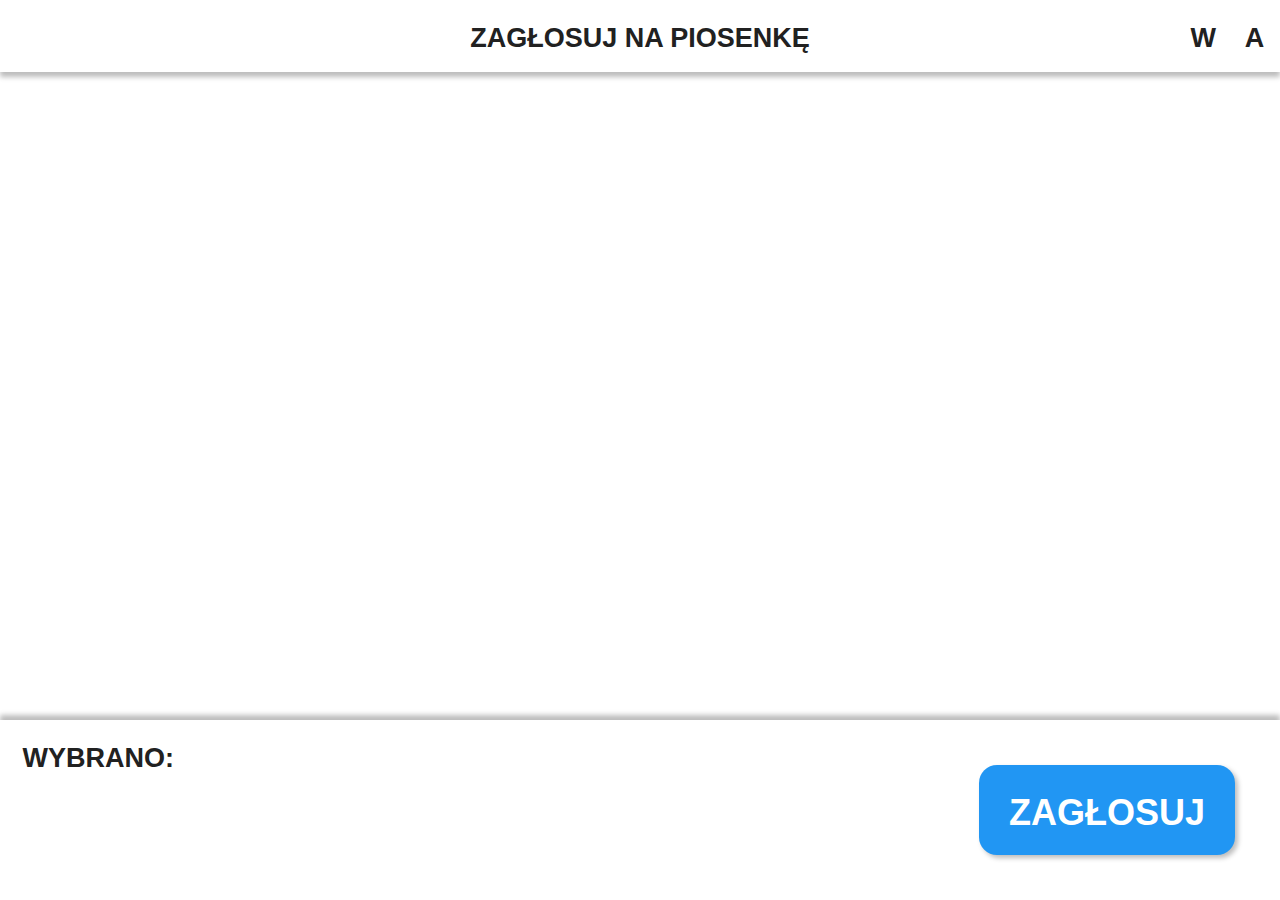
<file: index.html>
<!DOCTYPE html>
<html>

<head>
    <title>Voter</title>
    <link rel="stylesheet" type="text/css" href="css/admin.css">
    <link rel="stylesheet" type="text/css" href="css/vote-screen.css">
    <link rel="stylesheet" type="text/css" href="css/results.css">
    <link rel="stylesheet" type="text/css" href="css/fontello.css">
    <script src="https://ajax.googleapis.com/ajax/libs/jquery/3.4.1/jquery.min.js"></script>
    <script type="text/javascript" src="js/admin.js"></script>
    <script type="text/javascript" src="js/vote-screen.js"></script>
</head>

<body onload="checkPage(), loadSongsList(), loadChosenSongsList(), checkPage()">

    <div id="navbar">
        <div id="navbar-results" class="navbar-btn" onclick="goToScreen(this.id)">W</div>
        <div id="navbar-admin" class="navbar-btn" onclick="goToScreen(this.id)">A</div>
    </div>

    <!------------------------- ADMIN ---------------------------->
    <div id="admin" class="page">
        <div id="songs-container">
            <div id="songs-container-nav">
                <div id="songs-container-nav-list" class="songs-container-nav-btn" onclick="ChooseSongsContainer(this.id), loadSongsList()">lista piosenek</div>
                <div id="songs-container-nav-add" class="songs-container-nav-btn" onclick="ChooseSongsContainer(this.id)">dodaj nową</div>
            </div>

            <div id="songs-container-list"></div>

            <div id="songs-container-add-song">
                <p class="add-song-hint">Podaj tytuł piosenki</p>
                <input type="text" id="title-input" class="add-song-input">
                <p class="add-song-hint">Podaj wykonawcę</p>
                <input type="text" id="author-input" class="add-song-input">
                <div id="add-song-submit" onclick="addSong()">dodaj</div>
            </div>
        </div>

        <div id="chosen-songs-container">
            <div id="chosen-songs-container-header">wybrane piosenki</div>
            <div id="chosen-songs-container-list"></div>
            <div id="chosen-songs-container-vote" onclick="goToScreen(this.id)">głosowanie</div>
        </div>
    </div>

    <div id="vote-screen" class="page">
        <div id="vote-screen-header" class="header">zagłosuj na piosenkę</div>
        <div id="vote-screen-songs-container"></div>
        <div id="vote-screen-footer">
            <div id="vote-screen-chosen-song">Wybrano:
                <span id="vote-screen-chosen-song-title"></span>
                <span id="vote-screen-chosen-song-author"></span>
            </div>
            <div id="vote-screen-vote-btn" onclick="vote()">zagłosuj</div>
        </div>
    </div>

    <div id="results-screen" class="page">
        <div id="vote-screen-header" class="header">wyniki</div>
        <div id="results-screen-col-left" class="results-screen-col">
            <div id="results-screen-votes-amount"></div>
            <div id="results-screen-songs-container"></div>
        </div>
        <div id="results-screen-col-right" class="results-screen-col"></div>
    </div>

</body>

</html>

<!-- to do:

    prevent user from removing song during the voting (until you figure out how to not mix votes with songs after removing one while voting)

-->
</file>
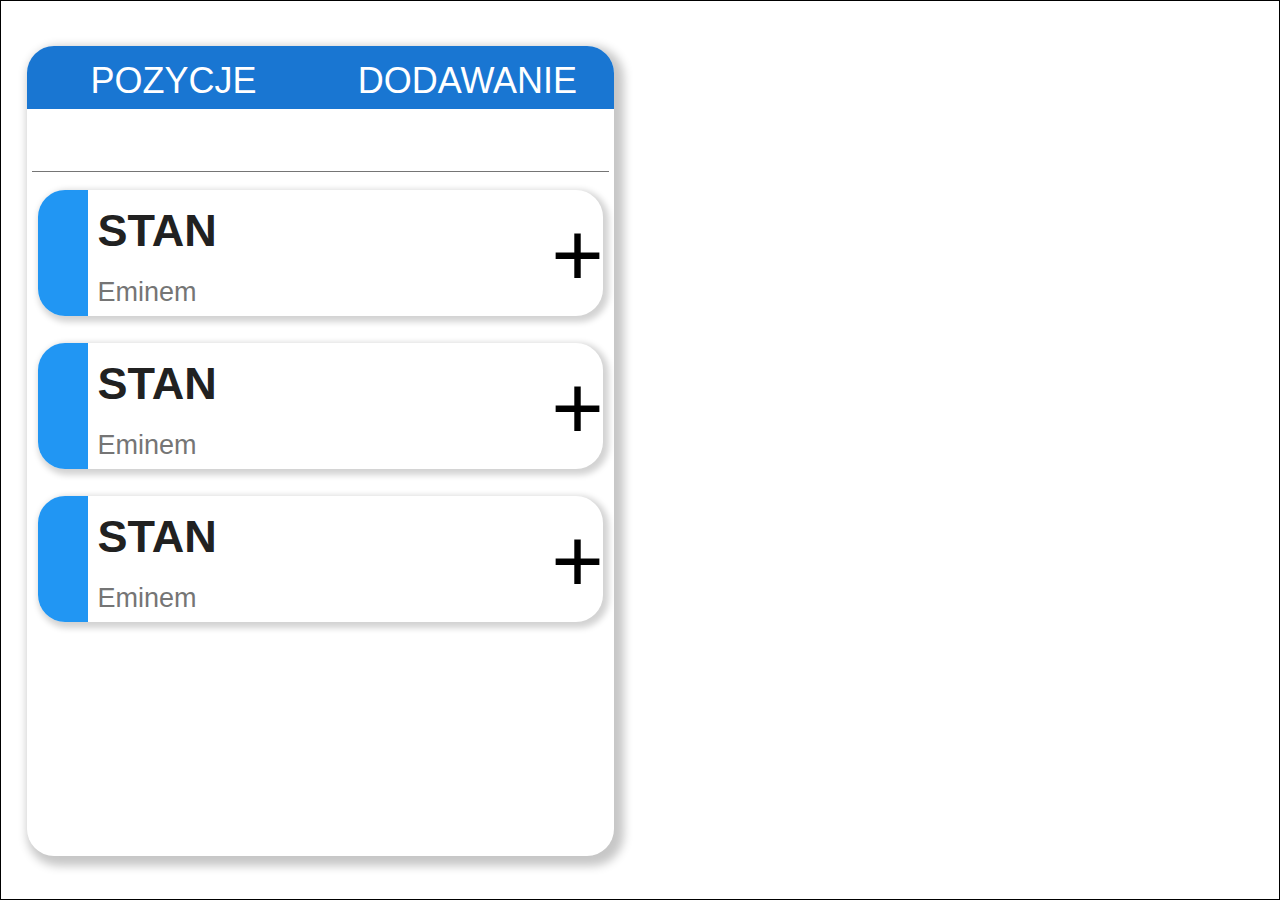
<file: old/index.html>
<!DOCTYPE html>
<html>

<head>
    <title>Voter</title>
    <link rel="stylesheet" type="text/css" href="css/admin.css">
    <script src="https://ajax.googleapis.com/ajax/libs/jquery/3.4.1/jquery.min.js"></script>
    <script src="https://code.jquery.com/jquery-1.12.4.js"></script>
    <script type="text/javascript" src="js/index.js"></script>
</head>

<body>

    <!------------------------- ADMIN ---------------------------->
    <div id="admin" class="page">
        <div id="songs">
            <div id='songsTopBar'>
                <div id="songsListTab" class="tab">pozycje</div>
                <div id="addSongTab" class="tab">dodawanie</div>
            </div>
            <input type="text" id="searchBar">
            <div id="songsContainer">

                <div id="songsList">
                    <div id="song0" class="song">
                        <div class="songInfo">
                            <div id="title" class="title">stan</div>
                            <div id="author" class="author">Eminem</div>
                        </div>
                        <div id="transfer" class="transfer">+</div>
                    </div>
                    <div id="song" class="song">
                        <div class="songInfo">
                            <div id="title" class="title">stan</div>
                            <div id="author" class="author">Eminem</div>
                        </div>
                        <div id="transfer" class="transfer">+</div>
                    </div>
                    <div id="song" class="song">
                        <div class="songInfo">
                            <div id="title" class="title">stan</div>
                            <div id="author" class="author">Eminem</div>
                        </div>
                        <div id="transfer" class="transfer">+</div>
                    </div>
                </div>

                <div id="addSong" style="display: none;">
                    <div class="hint">Podaj tytuł</div>
                    <input type="text" id="title_input" class="songInfoInput">
                    <div class="hint">Podaj wykonawcę</div>
                    <input type="text" id="author_input" class="songInfoInput">
                    <div id="submitSongInfo">dodaj</div>
                </div>
            </div>
        </div>



</body>

</html>
</file>
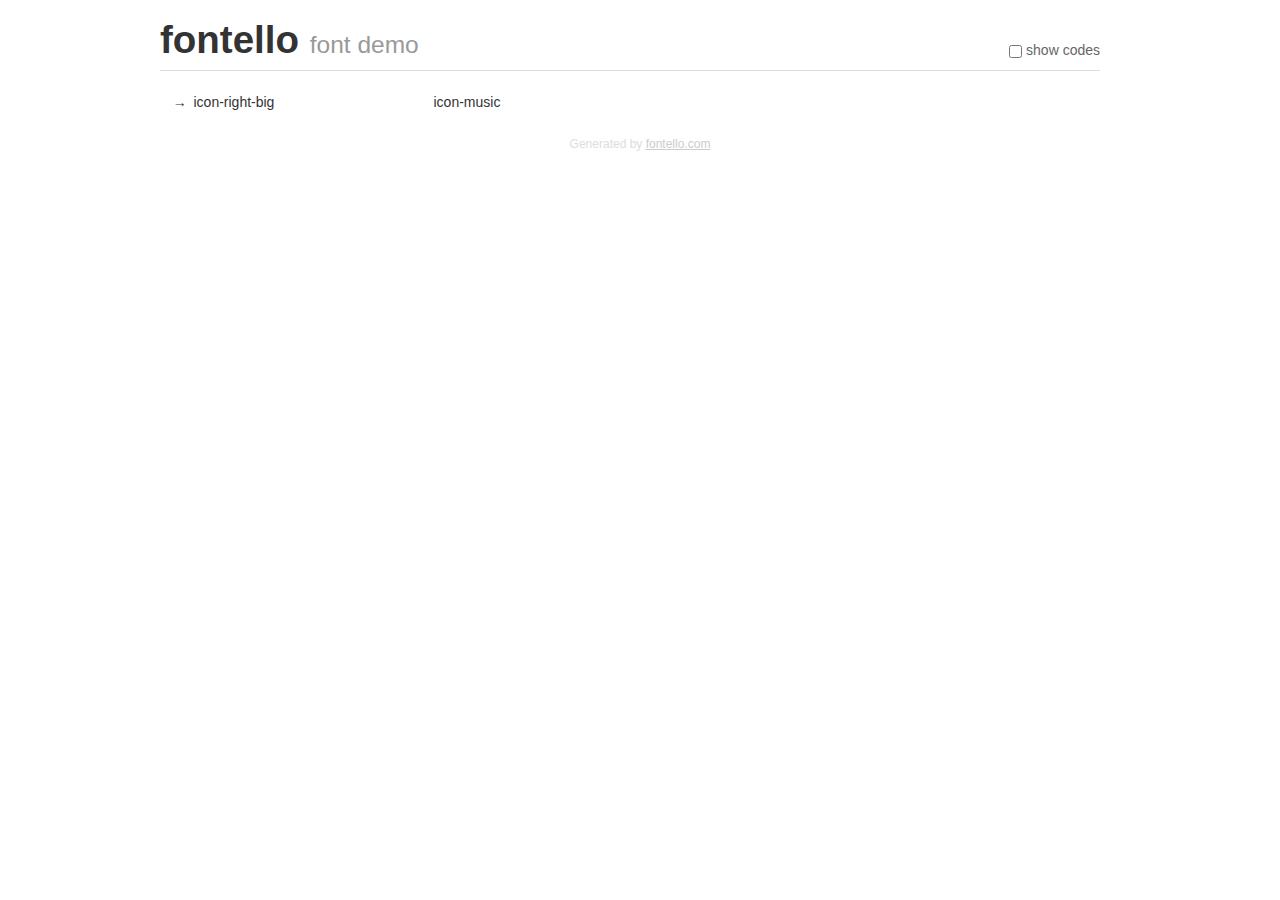
<file: demo.html>
<!DOCTYPE html>
<html>
  <head><!--[if lt IE 9]><script language="javascript" type="text/javascript" src="//html5shim.googlecode.com/svn/trunk/html5.js"></script><![endif]-->
    <meta charset="UTF-8"><style>/*
 * Bootstrap v2.2.1
 *
 * Copyright 2012 Twitter, Inc
 * Licensed under the Apache License v2.0
 * http://www.apache.org/licenses/LICENSE-2.0
 *
 * Designed and built with all the love in the world @twitter by @mdo and @fat.
 */
.clearfix {
  *zoom: 1;
}
.clearfix:before,
.clearfix:after {
  display: table;
  content: "";
  line-height: 0;
}
.clearfix:after {
  clear: both;
}
html {
  font-size: 100%;
  -webkit-text-size-adjust: 100%;
  -ms-text-size-adjust: 100%;
}
a:focus {
  outline: thin dotted #333;
  outline: 5px auto -webkit-focus-ring-color;
  outline-offset: -2px;
}
a:hover,
a:active {
  outline: 0;
}
button,
input,
select,
textarea {
  margin: 0;
  font-size: 100%;
  vertical-align: middle;
}
button,
input {
  *overflow: visible;
  line-height: normal;
}
button::-moz-focus-inner,
input::-moz-focus-inner {
  padding: 0;
  border: 0;
}
body {
  margin: 0;
  font-family: "Helvetica Neue", Helvetica, Arial, sans-serif;
  font-size: 14px;
  line-height: 20px;
  color: #333;
  background-color: #fff;
}
a {
  color: #08c;
  text-decoration: none;
}
a:hover {
  color: #005580;
  text-decoration: underline;
}
.row {
  margin-left: -20px;
  *zoom: 1;
}
.row:before,
.row:after {
  display: table;
  content: "";
  line-height: 0;
}
.row:after {
  clear: both;
}
[class*="span"] {
  float: left;
  min-height: 1px;
  margin-left: 20px;
}
.container,
.navbar-static-top .container,
.navbar-fixed-top .container,
.navbar-fixed-bottom .container {
  width: 940px;
}
.span12 {
  width: 940px;
}
.span11 {
  width: 860px;
}
.span10 {
  width: 780px;
}
.span9 {
  width: 700px;
}
.span8 {
  width: 620px;
}
.span7 {
  width: 540px;
}
.span6 {
  width: 460px;
}
.span5 {
  width: 380px;
}
.span4 {
  width: 300px;
}
.span3 {
  width: 220px;
}
.span2 {
  width: 140px;
}
.span1 {
  width: 60px;
}
[class*="span"].pull-right,
.row-fluid [class*="span"].pull-right {
  float: right;
}
.container {
  margin-right: auto;
  margin-left: auto;
  *zoom: 1;
}
.container:before,
.container:after {
  display: table;
  content: "";
  line-height: 0;
}
.container:after {
  clear: both;
}
p {
  margin: 0 0 10px;
}
.lead {
  margin-bottom: 20px;
  font-size: 21px;
  font-weight: 200;
  line-height: 30px;
}
small {
  font-size: 85%;
}
h1 {
  margin: 10px 0;
  font-family: inherit;
  font-weight: bold;
  line-height: 20px;
  color: inherit;
  text-rendering: optimizelegibility;
}
h1 small {
  font-weight: normal;
  line-height: 1;
  color: #999;
}
h1 {
  line-height: 40px;
}
h1 {
  font-size: 38.5px;
}
h1 small {
  font-size: 24.5px;
}
body {
  margin-top: 90px;
}
.header {
  position: fixed;
  top: 0;
  left: 50%;
  margin-left: -480px;
  background-color: #fff;
  border-bottom: 1px solid #ddd;
  padding-top: 10px;
  z-index: 10;
}
.footer {
  color: #ddd;
  font-size: 12px;
  text-align: center;
  margin-top: 20px;
}
.footer a {
  color: #ccc;
  text-decoration: underline;
}
.the-icons {
  font-size: 14px;
  line-height: 24px;
}
.switch {
  position: absolute;
  right: 0;
  bottom: 10px;
  color: #666;
}
.switch input {
  margin-right: 0.3em;
}
.codesOn .i-name {
  display: none;
}
.codesOn .i-code {
  display: inline;
}
.i-code {
  display: none;
}
@font-face {
      font-family: 'fontello';
      src: url('./font/fontello.eot?41410179');
      src: url('./font/fontello.eot?41410179#iefix') format('embedded-opentype'),
           url('./font/fontello.woff?41410179') format('woff'),
           url('./font/fontello.ttf?41410179') format('truetype'),
           url('./font/fontello.svg?41410179#fontello') format('svg');
      font-weight: normal;
      font-style: normal;
    }
     
     
    .demo-icon
    {
      font-family: "fontello";
      font-style: normal;
      font-weight: normal;
      speak: never;
     
      display: inline-block;
      text-decoration: inherit;
      width: 1em;
      margin-right: .2em;
      text-align: center;
      /* opacity: .8; */
     
      /* For safety - reset parent styles, that can break glyph codes*/
      font-variant: normal;
      text-transform: none;
     
      /* fix buttons height, for twitter bootstrap */
      line-height: 1em;
     
      /* Animation center compensation - margins should be symmetric */
      /* remove if not needed */
      margin-left: .2em;
     
      /* You can be more comfortable with increased icons size */
      /* font-size: 120%; */
     
      /* Font smoothing. That was taken from TWBS */
      -webkit-font-smoothing: antialiased;
      -moz-osx-font-smoothing: grayscale;
     
      /* Uncomment for 3D effect */
      /* text-shadow: 1px 1px 1px rgba(127, 127, 127, 0.3); */
    }
     </style>
    <link rel="stylesheet" href="css/animation.css"><!--[if IE 7]><link rel="stylesheet" href="css/" + font.fontname + "-ie7.css"><![endif]-->
    <script>
      function toggleCodes(on) {
        var obj = document.getElementById('icons');
      
        if (on) {
          obj.className += ' codesOn';
        } else {
          obj.className = obj.className.replace(' codesOn', '');
        }
      }
      
    </script>
  </head>
  <body>
    <div class="container header">
      <h1>fontello <small>font demo</small></h1>
      <label class="switch">
        <input type="checkbox" onclick="toggleCodes(this.checked)">show codes
      </label>
    </div>
    <div class="container" id="icons">
      <div class="row">
        <div class="the-icons span3" title="Code: 0x2192"><i class="demo-icon icon-right-big">&#x2192;</i> <span class="i-name">icon-right-big</span><span class="i-code">0x2192</span></div>
        <div class="the-icons span3" title="Code: 0xe073"><i class="demo-icon icon-music">&#xe073;</i> <span class="i-name">icon-music</span><span class="i-code">0xe073</span></div>
      </div>
    </div>
    <div class="container footer">Generated by <a href="https://fontello.com">fontello.com</a></div>
  </body>
</html>
</file>
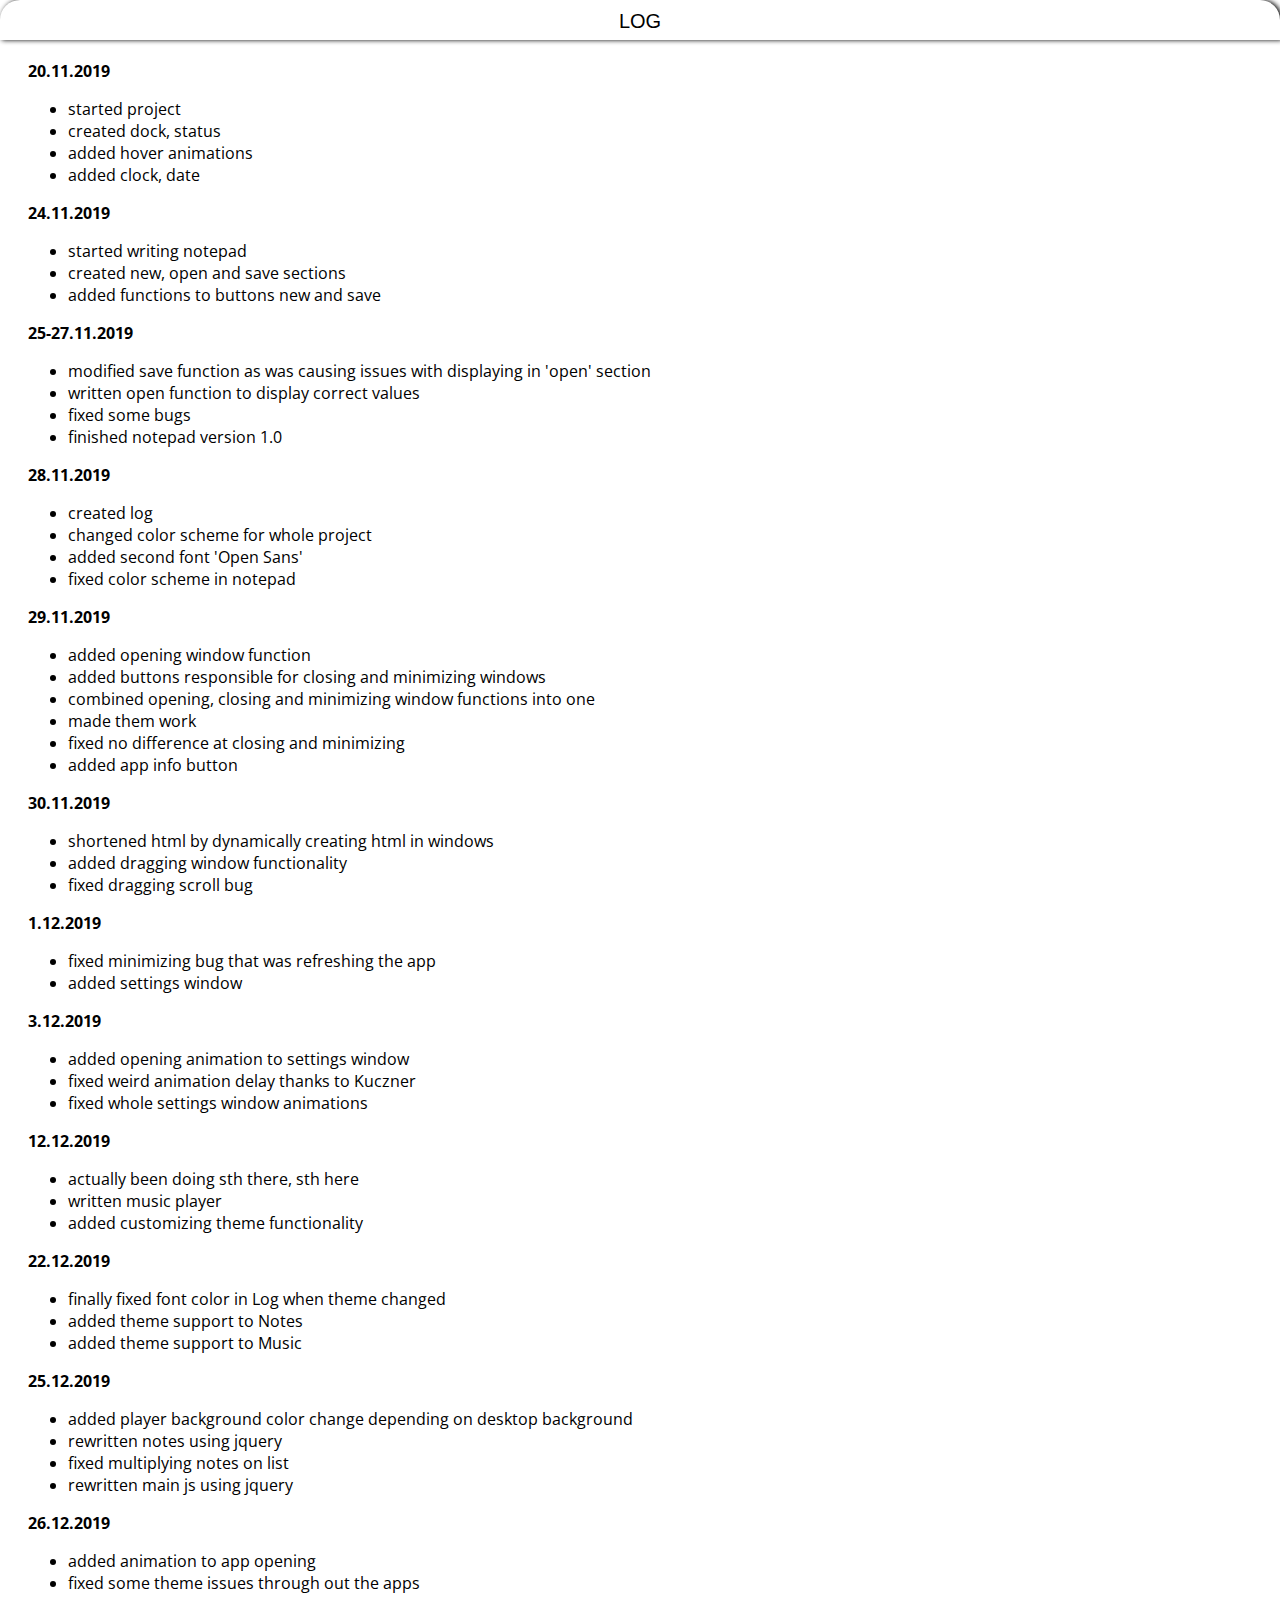
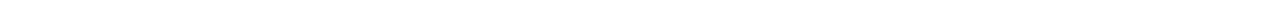
<file: log/log.html>
<!DOCTYPE html>
<html>
    <head>
        <title>Log</title>
        <link rel="stylesheet" type="text/css" href="log.css">
        <script src="https://ajax.googleapis.com/ajax/libs/jquery/3.4.1/jquery.min.js"></script>
        <script type="text/javascript" src="log.js"></script>
        <link href="https://fonts.googleapis.com/css?family=Open+Sans&display=swap" rel="stylesheet">
    </head>
    <body>
        <div id="p">LOG</div>
        <div id="log">
        <strong>20.11.2019</strong>
        <ul>
            <li>started project</li>
            <li>created dock, status</li>
            <li>added hover animations</li>
            <li>added clock, date</li>
        </ul>
        <strong>24.11.2019</strong>
        <ul>
            <li>started writing notepad</li>
            <li>created new, open and save sections</li>
            <li>added functions to buttons new and save</li>
        </ul>
        <strong>25-27.11.2019</strong>
        <ul>
            <li>modified save function as was causing issues with displaying in 'open' section</li>
            <li>written open function to display correct values</li>
            <li>fixed some bugs</li>
            <li>finished notepad version 1.0</li>
        </ul>
        <strong>28.11.2019</strong>
        <ul>
            <li>created log</li>
            <li>changed color scheme for whole project</li>
            <li>added second font 'Open Sans'</li>
            <li>fixed color scheme in notepad</li>
        </ul>
        <strong>29.11.2019</strong>
        <ul>
            <li>added opening window function</li>
            <li>added buttons responsible for closing and minimizing windows</li>
            <li>combined opening, closing and minimizing window functions into one</li>
            <li>made them work</li>
            <li>fixed no difference at closing and minimizing</li>
            <li>added app info button</li>
        </ul>
        <strong>30.11.2019</strong>
        <ul>
            <li>shortened html by dynamically creating html in windows</li>
            <li>added dragging window functionality</li>
            <li>fixed dragging scroll bug</li>
        </ul>
        <strong>1.12.2019</strong>
        <ul>
            <li>fixed minimizing bug that was refreshing the app</li>
            <li>added settings window</li>
        </ul>
        <strong>3.12.2019</strong>
        <ul>
            <li>added opening animation to settings window</li>
            <li>fixed weird animation delay thanks to Kuczner</li>
            <li>fixed whole settings window animations</li>
        </ul>
        <strong>12.12.2019</strong>
        <ul>
            <li>actually been doing sth there, sth here</li>
            <li>written music player</li>
            <li>added customizing theme functionality</li>
        </ul>
        <strong>22.12.2019</strong>
        <ul>
            <li>finally fixed font color in Log when theme changed</li>
            <li>added theme support to Notes</li>
            <li>added theme support to Music</li>
        </ul>
        <strong>25.12.2019</strong>
        <ul>
            <li>added player background color change depending on desktop background</li>
            <li>rewritten notes using jquery</li>
            <li>fixed multiplying notes on list</li>
            <li>rewritten main js using jquery</li>
        </ul>
        <strong>26.12.2019</strong>
        <ul>
            <li>added animation to app opening</li>
            <li>fixed some theme issues through out the apps</li>
        </ul>
        </div>
    </body>
</html>
</file>
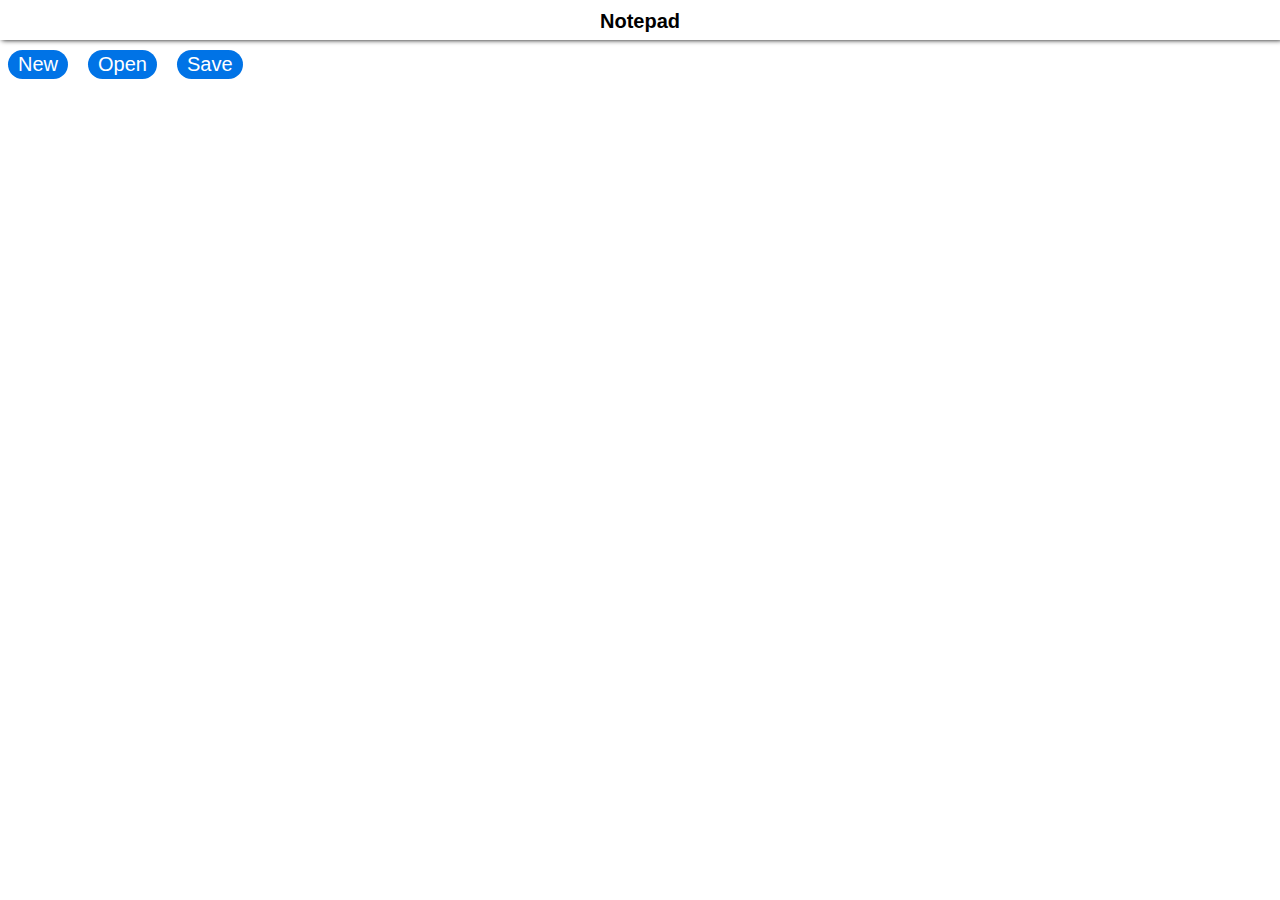
<file: notes/notes.html>
<!DOCTYPE html>
<html>
    <head>
        <title>Notepad</title>
        <link rel="stylesheet" type="text/css" href="notes.css">
        <script src="https://ajax.googleapis.com/ajax/libs/jquery/3.4.1/jquery.min.js"></script>
        <script type="text/javascript" src="notes.js"></script>
        <link href="https://fonts.googleapis.com/css?family=Open+Sans&display=swap" rel="stylesheet">
    </head>
    <body>
        <div id="p"><strong>Notepad</strong></div>
        <div id="toolbar">
            <div id='newNote' class="toolbar_btn">New</div>
            <div id='openNote' class="toolbar_btn">Open</div>
            <div id='saveNote' class="toolbar_btn">Save</div>
        </div>
        <textarea id="title" style="display:none;"></textarea>
        <textarea id="note" style="display:none;"></textarea></br>
        <div id="open" style="display:none;">Please choose one from below
            <div id="notes"></div>
        </div>
        <div id="cancel" style="display:none;">CANCEL</div>
    </body>
</html>
</file>
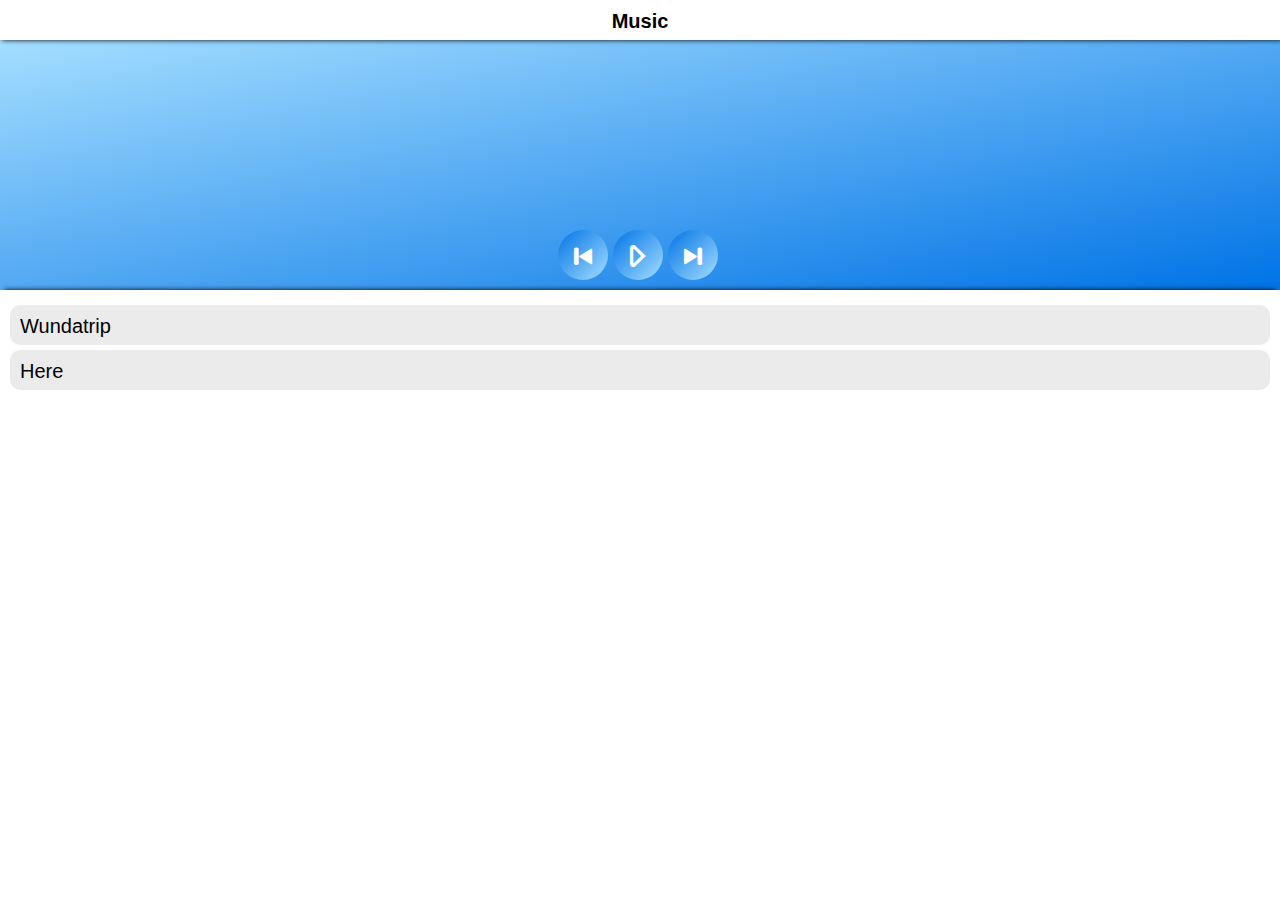
<file: player/player.html>
<!DOCTYPE html>
<html>
    <head>
        <title>Music Player</title>
        <link rel="stylesheet" type="text/css" href="player.css">
        <link rel="stylesheet" type="text/css" href="css/fontello.css">
        <script src="https://ajax.googleapis.com/ajax/libs/jquery/3.4.1/jquery.min.js"></script>
        <script type="text/javascript" src="player.js"></script>
    </head>
    <body>
        <div id='p'><strong>Music</strong></div>
        <audio id='audio' src="" type="audio/mpeg"></audio>
        
        <div id='player'>
            <div id='title'></div>
            <div id='author'></div>
            <div id='album'></div>
            <div id='btns'>
                <div id='next' class='btn'><i class="demo-icon icon-to-start"></i></div>
                <div id='play' class='btn'><i class="demo-icon icon-play-outline"></i></div>
                <div id='previous' class='btn'><i class="demo-icon icon-to-end"></i></div>
            </div>
        </div>
        
        <div id='list'>
            <div id='song0' class='position'>Wundatrip</div>
            <div id='song1' class='position'>Here</div>
        </div>
    </body>
</html>
</file>
<file: css/admin.css>
:root {
    --primaryColor: #2196F3;
    --darkPrimaryColor: #1976D2;
    --accentColor: #03A9F4;
    --dividerColor: #BDBDBD;
    --primaryText: #212121;
    --secondaryText: #757575;
    --text: #fff;
}

body {
    margin: 0 !important;
    padding: 0 !important;
    font-family: "Arial";
    color: var(--primaryText);
}


/* Scrollbar customization (not supported by Firefox and IE */

::-webkit-scrollbar {
    width: 0;
    height: 0;
}


/* ----------------------- SONGS ------------------------ */

.page {
    max-width: 3000px;
    min-height: 500px;
    margin: 0 auto;
}

#navbar {
    position: absolute;
    top: 0;
    right: 0;
    width: 8%;
    height: 8vmin;
    box-sizing: border-box;
    padding-top: 2.5vmin;
    z-index: 1;
}

.navbar-btn {
    width: 50%;
    height: 3vmin;
    font-size: 3vmin;
    font-weight: bold;
    text-align: center;
    cursor: pointer;
    box-sizing: border-box;
    float: left;
}

#songs-container {
    max-width: 1500px;
    width: 50vw;
    height: 100vh;
    float: left;
}

#songs-container-nav {
    width: 100%;
    height: 8vmin;
    text-transform: uppercase;
    text-align: center;
    font-size: 3vmin;
    color: var(--text);
    font-weight: bold;
    box-shadow: 0 5px 5px var(--dividerColor);
}

.songs-container-nav-btn {
    width: 50%;
    height: 100%;
    float: left;
    box-sizing: border-box;
    padding-top: 2.5vmin;
    background-color: var(--primaryColor);
    cursor: pointer;
}

#songs-container-nav-add {
    background-color: var(--darkPrimaryColor);
    color: var(--dividerColor)
}

#songs-container-list {
    width: 100%;
    height: 92vmin;
    box-shadow: 1px 0 5px var(--dividerColor);
    overflow: scroll;
}

.song {
    width: 95%;
    height: 12vmin;
    box-sizing: border-box;
    box-shadow: 1px 1px 5px var(--dividerColor);
    border-radius: 2vmin;
    margin: 2vmin auto 0 auto;
}

.song-col {
    width: 10%;
    height: 100%;
    font-size: 4vmin;
    box-sizing: border-box;
    padding-top: 4vmin;
    text-align: center;
    float: left;
}

.song div:nth-child(2) {
    width: 80%;
    padding: 0;
    text-align: left;
}

.song-title {
    width: 100%;
    height: 6vmin;
    font-size: 5vmin;
    padding: 1vmin 2vmin 0 2vmin;
    box-sizing: border-box;
    text-transform: uppercase;
}

.song-author {
    width: 100%;
    height: 4.5vmin;
    font-size: 3vmin;
    margin: 1.5vmin 2vmin 0 2vmin;
    box-sizing: border-box;
    color: var(--secondaryText)
}

.song-transfer {
    cursor: pointer;
}


/* ------------------- ADD SONG ----------------------- */

#songs-container-add-song {
    width: 100%;
    height: 92vmin;
    box-shadow: 1px 0 5px var(--dividerColor);
    box-sizing: border-box;
    padding-top: 9vmin;
    display: none;
}

.add-song-hint {
    height: 5vmin;
    font-size: 3vmin;
    box-sizing: border-box;
    padding: 1vmin 0 1vmin 5vmax;
    margin-top: 9vmin;
    text-transform: uppercase;
}

#songs-container-add-song p:first-child {
    margin-top: 2vmin;
}

.add-song-input {
    width: calc(100% - 10vmax);
    height: 8vmin;
    font-size: 4vmin;
    box-sizing: border-box;
    padding: 2vmin 1vmax;
    border: none;
    box-shadow: 1px 1px 5px var(--dividerColor);
    border-radius: 2vmin;
    margin: 1vmin 5vmax 0 5vmax;
}

.add-song-input:focus {
    outline: none;
    box-shadow: 1px 1px 5px var(--secondaryText);
}

#add-song-submit {
    width: 50%;
    height: 10vmin;
    box-shadow: 1px 1px 5px var(--dividerColor);
    border-radius: 2vmin;
    margin: 10vmin auto 0 auto;
    font-size: 5vmin;
    text-align: center;
    text-transform: uppercase;
    box-sizing: border-box;
    padding: 2.5vmin 0;
    background-color: var(--darkPrimaryColor);
    color: var(--dividerColor);
    transition-duration: 300ms;
    cursor: pointer;
}

#add-song-submit:hover {
    box-shadow: 2px 2px 7px var(--secondaryText);
    background-color: var(--primaryColor);
    color: var(--text);
}


/* ----------------------- CHOSEN SONGS -------------------- */

#chosen-songs-container {
    max-width: 1500px;
    width: 50vw;
    height: 100vh;
    box-shadow: 5px 0 5px var(--dividerColor);
    float: left;
}

#chosen-songs-container-header {
    width: 100%;
    height: 8vmin;
    text-transform: uppercase;
    text-align: center;
    font-size: 3vmin;
    color: var(--primaryText);
    font-weight: bold;
    box-shadow: 0 5px 5px var(--dividerColor);
    box-sizing: border-box;
    padding-top: 2.5vmin;
}

#chosen-songs-container-list {
    width: 100%;
    height: 80vmin;
    overflow: scroll;
}

.chosen-song {
    width: 100%;
    height: 8vmin;
    box-sizing: border-box;
    border-bottom: 1px solid var(--dividerColor);
}

.chosen-song-col {
    width: 80%;
    height: 100%;
    box-sizing: border-box;
    float: left;
}

.chosen-song-transfer {
    width: 20%;
    float: left;
    cursor: pointer;
}

.chosen-song-title {
    width: 100%;
    height: 5vmin;
    font-size: 3vmin;
    padding: 1vmin 0 1vmin 2vmin;
    box-sizing: border-box;
    text-transform: uppercase;
}

.chosen-song-author {
    width: 100%;
    height: 3vmin;
    font-size: 2vmin;
    margin: 0 0 0 2vmin;
    box-sizing: border-box;
    color: var(--secondaryText)
}

#chosen-songs-container-vote {
    width: 50%;
    height: 8vmin;
    box-sizing: border-box;
    padding: 2.5vmin 0;
    margin: 2vmin auto;
    text-align: center;
    font-size: 3vmin;
    text-transform: uppercase;
    background-color: var(--primaryColor);
    color: var(--text);
    border-radius: 2vmin;
    box-shadow: 3px 3px 5px var(--dividerColor);
    text-overflow: clip;
}
</file>
<file: css/vote-screen.css>
#vote-screen {
    display: none;
}

#vote-screen-header {
    position: relative;
    width: 100%;
    height: 8vmin;
    text-transform: uppercase;
    text-align: center;
    font-size: 3vmin;
    color: var(--primaryText);
    font-weight: bold;
    box-shadow: 0 5px 5px var(--dividerColor);
    box-sizing: border-box;
    padding-top: 2.5vmin;
}

#vote-screen-songs-container {
    width: 100%;
    height: 72vmin;
    box-sizing: border-box;
}

.vote-screen-song {
    width: 47%;
    height: 12vmin;
    box-sizing: border-box;
    box-shadow: 1px 1px 5px var(--dividerColor);
    border-radius: 2vmin;
    margin: 2vmin 0 0 2%;
    float: left;
}

.vote-screen-song-col {
    width: 10%;
    height: 100%;
    font-size: 4vmin;
    box-sizing: border-box;
    padding-top: 4vmin;
    text-align: center;
    float: left;
}

.vote-screen-song div:nth-child(2) {
    width: 80%;
    padding: 0;
    text-align: left;
}

.vote-screen-song-title {
    width: 100%;
    height: 6vmin;
    font-size: 4vmin;
    padding: 1.5vmin 2vmin 0 2vmin;
    box-sizing: border-box;
    text-transform: uppercase;
    font-weight: bold;
    overflow: hidden;
}

.vote-screen-song-author {
    width: 100%;
    height: 4.5vmin;
    font-size: 3vmin;
    margin: 1.5vmin 2vmin 0 2vmin;
    box-sizing: border-box;
    color: var(--secondaryText)
}

.vote-screen-song-transfer {
    cursor: pointer;
}

#vote-screen-footer {
    position: relative;
    width: 100%;
    height: 20vmin;
    text-transform: uppercase;
    font-size: 3vmin;
    color: var(--primaryText);
    font-weight: bold;
    box-shadow: 0 -5px 5px var(--dividerColor);
    box-sizing: border-box;
    padding: 2.5vmin 0 0 2.5vmin;
}

#vote-screen-chosen-song-title {
    position: absolute;
    top: 3vmin;
    height: 6vmin;
    font-size: 6vmin;
    margin-left: 5vmin;
    color: var(--primaryText);
    box-sizing: border-box;
    overflow: hidden;
}

#vote-screen-chosen-song-author {
    position: absolute;
    top: 12vmin;
    height: 8vmin;
    font-size: 4vmin;
    margin-left: 5vmin;
    color: var(--secondaryText);
    box-sizing: border-box;
    overflow: hidden;
}

#vote-screen-vote-btn {
    position: absolute;
    top: 5vmin;
    right: 5vmin;
    width: 20%;
    height: 10vmin;
    box-sizing: border-box;
    padding: 3vmin 0;
    text-align: center;
    font-size: 4vmin;
    text-transform: uppercase;
    background-color: var(--primaryColor);
    color: var(--text);
    border-radius: 2vmin;
    box-shadow: 3px 3px 5px var(--dividerColor);
    text-overflow: clip;
}
</file>
<file: css/results.css>
#results-screen {
    display: none;
}

#results-screen-header {
    position: relative;
    width: 100%;
    height: 8vmin;
    text-transform: uppercase;
    text-align: center;
    font-size: 3vmin;
    color: var(--primaryText);
    font-weight: bold;
    box-shadow: 0 5px 5px var(--dividerColor);
    box-sizing: border-box;
    padding-top: 2.5vmin;
}

.results-screen-col {
    height: calc(100vh - 8vmin);
    box-sizing: border-box;
    float: left;
}

#results-screen-col-left {
    width: 75%;
}

#results-screen-col-right {
    width: 25%;
}

#results-screen-votes-amount {
    width: 80%;
    height: 6vmin;
    margin: 2vmin auto;
    padding: 1.5vmin 2vmin;
    text-align: center;
    font-size: 3vmin;
    border-radius: 2vmin;
    box-sizing: border-box;
    box-shadow: 2px 2px 3px 2px var(--dividerColor);
}

#results-screen-songs-container {
    width: 80%;
    margin: 0 auto;
    padding: 1.5vmin 2vmin;
    text-align: center;
    font-size: 3vmin;
    border-radius: 2vmin;
    box-sizing: border-box;
    box-shadow: 2px 2px 3px 2px var(--dividerColor);
}

.results-song {
    width: 100%;
    height: 7.5vmin;
    box-sizing: border-box;
}

.results-song-col {
    width: 80%;
    height: 100%;
    text-align: left;
    box-sizing: border-box;
    float: left;
}

.results-song-title {
    height: 4.5vmin;
    padding: 0.5vmin;
    text-transform: uppercase;
    font-size: 4vmin;
    box-sizing: border-box;
}

.results-song-author {
    height: 3vmin;
    padding: 0.5vmin;
    font-size: 2vmin;
    box-sizing: border-box;
}

.results-song-col-right {
    text-align: right;
}

.results-votes {
    width: 20%;
    height: 100%;
    box-sizing: border-box;
    float: left;
}
</file>
<file: css/fontello.css>
@font-face {
  font-family: 'fontello';
  src: url('../font/fontello.eot?86277593');
  src: url('../font/fontello.eot?86277593#iefix') format('embedded-opentype'),
       url('../font/fontello.woff2?86277593') format('woff2'),
       url('../font/fontello.woff?86277593') format('woff'),
       url('../font/fontello.ttf?86277593') format('truetype'),
       url('../font/fontello.svg?86277593#fontello') format('svg');
  font-weight: normal;
  font-style: normal;
}
/* Chrome hack: SVG is rendered more smooth in Windozze. 100% magic, uncomment if you need it. */
/* Note, that will break hinting! In other OS-es font will be not as sharp as it could be */
/*
@media screen and (-webkit-min-device-pixel-ratio:0) {
  @font-face {
    font-family: 'fontello';
    src: url('../font/fontello.svg?86277593#fontello') format('svg');
  }
}
*/
 
 [class^="icon-"]:before, [class*=" icon-"]:before {
  font-family: "fontello";
  font-style: normal;
  font-weight: normal;
  speak: never;
 
  display: inline-block;
  text-decoration: inherit;
  width: 1em;
  margin-right: .2em;
  text-align: center;
  /* opacity: .8; */
 
  /* For safety - reset parent styles, that can break glyph codes*/
  font-variant: normal;
  text-transform: none;
 
  /* fix buttons height, for twitter bootstrap */
  line-height: 1em;
 
  /* Animation center compensation - margins should be symmetric */
  /* remove if not needed */
  margin-left: .2em;
 
  /* you can be more comfortable with increased icons size */
  /* font-size: 120%; */
 
  /* Font smoothing. That was taken from TWBS */
  -webkit-font-smoothing: antialiased;
  -moz-osx-font-smoothing: grayscale;
 
  /* Uncomment for 3D effect */
  /* text-shadow: 1px 1px 1px rgba(127, 127, 127, 0.3); */
}
 
.icon-music:before { content: '\e800'; } /* '' */
.icon-right-big:before { content: '\e801'; } /* '' */
.icon-doc-text:before { content: '\e802'; } /* '' */
.icon-cancel-circled2:before { content: '\e803'; } /* '' */
.icon-lock:before { content: '\e804'; } /* '' */
.icon-lock-1:before { content: '\f512'; } /* '' */
</file>
<file: old/css/admin.css>
body {
    margin: 0 !important;
    padding: 0 !important;
    font-family: "Arial";
}

.page {
    width: 100%;
    height: 100vh;
    border: 1px solid;
    box-sizing: border-box;
}

#songs {
    position: relative;
    width: 46%;
    height: 90vh;
    margin: 5vh 2% 0 2%;
    background: #fff;
    box-sizing: border-box;
    border-radius: 3vh;
    box-shadow: 5px 5px 10px 5px #c7c7c7;
}

#songsTopBar {
    width: 100%;
    height: 7vh;
    border-radius: 3vh 3vh 0 0;
    background: #1976D2;
}

.tab {
    width: 50%;
    height: 100%;
    text-align: center;
    padding-top: 1.5vh;
    font-size: 4vh;
    color: #fff;
    text-transform: uppercase;
    box-sizing: border-box;
    float: left;
}

#searchBar {
    width: 98%;
    height: 6vh;
    margin: 1vh 1%;
    font-size: 4vh;
    border: none;
    border-bottom: 1px solid #757575;
    box-sizing: border-box;
}

#searchBar:focus {
    outline: none;
    border-bottom: 3px solid #757575;
}

#songsContainer {
    width: 100%;
    height: 75vh;
    box-sizing: border-box;
    overflow: scroll;
}

.song {
    width: 96%;
    height: 14vh;
    margin: 3vh 2% 1vh 2%;
    box-shadow: 3px 3px 6px 3px #d3d3d3;
    border-left: 50px solid #2196F3;
    border-radius: 3vh;
    box-sizing: border-box;
}

#song0 {
    margin: 1vh 2% 1vh 2%;
}

.songInfo {
    width: 90%;
    height: 100%;
    box-sizing: border-box;
    float: left;
}

.title {
    width: 100%;
    height: 60%;
    font-size: 5vmin;
    padding: 1.7vmin 0 1.7vmin 2%;
    color: #212121;
    text-transform: uppercase;
    font-weight: bold;
    box-sizing: border-box;
}

.author {
    width: 100%;
    height: 40%;
    color: #757575;
    font-size: 3vmin;
    padding: 1.3vmin 0 1.3vmin 2%;
    box-sizing: border-box;
}

.transfer {
    width: 10%;
    height: 100%;
    float: left;
    font-size: 10vmin;
    padding: 1.5vmin 0;
}

#addSong {
    width: 100%;
    height: 83vh;
    padding: 5vh;
    box-sizing: border-box;
}

.hint {
    width: 100%;
    height: 10vh;
    font-size: 5vmin;
    padding: 2.5vh 0;
    box-sizing: border-box;
    color: #212121;
}

.songInfoInput {
    width: 100%;
    font-size: 5vmin;
    padding: 2.5vh 0;
    box-sizing: border-box;
    background: rgb(245, 245, 245);
    height: 6vh;
    border: none;
    border-bottom: 1px solid #757575;
    box-sizing: border-box;
    margin-bottom: 6vh;
}

.songInfoInput:focus {
    outline: none;
    border-bottom: 3px solid #757575;
}

#submitSongInfo {
    width: 50%;
    height: 10vmin;
    margin: 10vh 25%;
    text-transform: uppercase;
    font-size: 5vmin;
    text-align: center;
    padding-top: 2.5vh;
    font-weight: bold;
    color: #212121;
    box-shadow: 3px 3px 6px 3px #d3d3d3;
    box-sizing: border-box;
    border-radius: 3vh;
}
</file>
<file: log/log.css>
html{
    font-family:'Arial';
}
#p{
    position:absolute;
    top:0;
    left:0;
    height:30px;
    width:100%;
    padding-top:10px;
    font-size:20px;
    text-align:center;
    margin-bottom:20px;
    border-radius:20px 20px 0 0;
    box-shadow:2px 0px 5px black;
}
#log{
    margin-top:60px;
    margin-left:20px;
    font-family: 'Open Sans', sans-serif;
}

::-webkit-scrollbar {
    width: 0;
	height:0;
}
</file>
<file: notes/notes.css>
html{
    background:#fff;
    padding:0;
    font-family:'Arial';
}
#p{
    position:absolute;
    top:0;
    left:0;
    height:30px;
    width:100%;
    padding-top:10px;
    font-size:20px;
    text-align:center;
    margin-bottom:20px;
    box-shadow:2px 0px 5px black;
}
#toolbar{
    margin-top:50px;
    width:99%;
}
.toolbar_btn{
    background:#0073e6;
    color:#fff;
    padding:3px 10px;
    margin-right:20px;
    font-size:20px;
    border-radius:20px;
    cursor:pointer;
    float:left;
    transition-duration:.25s;
}
.toolbar_btn:hover{
    background:#014f9c;
    color:#fff;
    box-shadow:2px 2px 5px #000;
}

/* NEW NOTE TEXTAREAS */
#title{
    position:absolute;
    top:80px;
    left:1%;
    width:96%;
    height:26px;
    padding:3px 10px;
    margin-top:20px;
    font-size:20px;
    border:none;
    border-radius:5px;
    background:rgb(197, 197, 197);
    color:rgb(46, 46, 45);
    resize:none;
}
#note{
    position:absolute;
    top:140px;
    left:1%;
    width:96%;
    height:529px;
    padding:10px;
    font-size:18px;
    border:none;
    border-radius:5px 5px 18px 18px;
    background:rgb(197, 197, 197);
    color:rgb(46, 46, 45);
    resize:none;
}


/* OPEN CARD */
#open{
    position:absolute;
    top:100px;
    left:240px;
    width:480px;
    height:480px;
    padding:10px;
    background:#fff;
    font-size:20px;
    overflow:scroll;
    border-radius:20px 20px 5px 5px;
    box-shadow:5px 5px 10px #000;
}

.item{
    background:#0073e6;
    color:white;
    width:460px;
    height:20px;
    padding:10px 10px;
    margin-top:10px;
    font-size:20px;
    border-radius:16px;
    cursor:pointer;
    transition-duration:.25s;
}
.item:hover{
    padding:15px 10px;
    background:#014f9c;
    box-shadow:5px 5px 5px rgb(46, 46, 45);
}

#cancel{
    position:absolute;
    background:#fff;
    bottom:50px;
    left:240px;;
    width:500px;
    height:20px;
    padding:10px 0;
    cursor:pointer;
    text-align:center;
    border-radius:5px 5px 18px 18px;
    box-shadow:5px 5px 10px #000;
    transition-duration:.25s;
}
#cancel:hover{
    background:#0073e6;
    color:#fff;
}
::-webkit-scrollbar {
    width: 0;
	height:0;
}
</file>
<file: player/player.css>
html{
    background:#fff;
    font-family:'Arial';
}
#p{
    position:absolute;
    top:0;
    left:0;
    height:30px;
    width:100%;
    padding-top:10px;
    font-size:20px;
    text-align:center;
    box-shadow:2px 0px 5px black;
    z-index:1;
}
#player{
    position:absolute;
    top:40px;
    left:0;
    color:#fff;
    height:250px;
    width:100%;
    text-align:center;
    background: linear-gradient(to bottom right, rgb(164, 222, 255), #0073e6);
}
#title{
    margin-top:20px;
    font-size:30px;
    font-weight:bold;
}
#author{
    margin-top:20px;
    font-size:20px;
    opacity:0.7;
}
#album{
    margin-top:10px;
    font-size:20px;
    opacity:0.7;
}
#btns{
    height:50px;
    margin:0 auto;
    width:165px;
    margin-top:60px;
}
.btn{
    height:40px;
    padding-top:10px;
    margin-right:5px;
    width:50px;
    font-size:30px;
    background: linear-gradient(to bottom right, #0073e6, rgb(164, 222, 255));
    border-radius:30px;
    cursor:pointer;
    float:left;
}

#list{
    position:absolute;
    top:290px;
    left:0;
    width:100%;
    z-index:1;
    padding-top:10px;
    box-shadow: 0 -5px 5px -5px #000;
}
.position{
    height:20px;
    padding:10px;
    font-size:20px;
    margin:5px 10px 0 10px;
    border-radius:10px;
    cursor:pointer;
}
</file>
<file: player/css/fontello.css>
@font-face {
  font-family: 'fontello';
  src: url('../font/fontello.eot?46568744');
  src: url('../font/fontello.eot?46568744#iefix') format('embedded-opentype'),
       url('../font/fontello.woff2?46568744') format('woff2'),
       url('../font/fontello.woff?46568744') format('woff'),
       url('../font/fontello.ttf?46568744') format('truetype'),
       url('../font/fontello.svg?46568744#fontello') format('svg');
  font-weight: normal;
  font-style: normal;
}
/* Chrome hack: SVG is rendered more smooth in Windozze. 100% magic, uncomment if you need it. */
/* Note, that will break hinting! In other OS-es font will be not as sharp as it could be */
/*
@media screen and (-webkit-min-device-pixel-ratio:0) {
  @font-face {
    font-family: 'fontello';
    src: url('../font/fontello.svg?46568744#fontello') format('svg');
  }
}
*/
 
 [class^="icon-"]:before, [class*=" icon-"]:before {
  font-family: "fontello";
  font-style: normal;
  font-weight: normal;
  speak: none;
 
  display: inline-block;
  text-decoration: inherit;
  width: 1em;
  margin-right: .2em;
  text-align: center;
  /* opacity: .8; */
 
  /* For safety - reset parent styles, that can break glyph codes*/
  font-variant: normal;
  text-transform: none;
 
  /* fix buttons height, for twitter bootstrap */
  line-height: 1em;
 
  /* Animation center compensation - margins should be symmetric */
  /* remove if not needed */
  margin-left: .2em;
 
  /* you can be more comfortable with increased icons size */
  /* font-size: 120%; */
 
  /* Font smoothing. That was taken from TWBS */
  -webkit-font-smoothing: antialiased;
  -moz-osx-font-smoothing: grayscale;
 
  /* Uncomment for 3D effect */
  /* text-shadow: 1px 1px 1px rgba(127, 127, 127, 0.3); */
}
 
.icon-play-outline:before { content: '\e800'; } /* '' */
.icon-pause-outline:before { content: '\e801'; } /* '' */
.icon-to-end:before { content: '\e802'; } /* '' */
.icon-to-start:before { content: '\e803'; } /* '' */
</file>
<file: css/animation.css>
/*
   Animation example, for spinners
*/
.animate-spin {
  -moz-animation: spin 2s infinite linear;
  -o-animation: spin 2s infinite linear;
  -webkit-animation: spin 2s infinite linear;
  animation: spin 2s infinite linear;
  display: inline-block;
}
@-moz-keyframes spin {
  0% {
    -moz-transform: rotate(0deg);
    -o-transform: rotate(0deg);
    -webkit-transform: rotate(0deg);
    transform: rotate(0deg);
  }

  100% {
    -moz-transform: rotate(359deg);
    -o-transform: rotate(359deg);
    -webkit-transform: rotate(359deg);
    transform: rotate(359deg);
  }
}
@-webkit-keyframes spin {
  0% {
    -moz-transform: rotate(0deg);
    -o-transform: rotate(0deg);
    -webkit-transform: rotate(0deg);
    transform: rotate(0deg);
  }

  100% {
    -moz-transform: rotate(359deg);
    -o-transform: rotate(359deg);
    -webkit-transform: rotate(359deg);
    transform: rotate(359deg);
  }
}
@-o-keyframes spin {
  0% {
    -moz-transform: rotate(0deg);
    -o-transform: rotate(0deg);
    -webkit-transform: rotate(0deg);
    transform: rotate(0deg);
  }

  100% {
    -moz-transform: rotate(359deg);
    -o-transform: rotate(359deg);
    -webkit-transform: rotate(359deg);
    transform: rotate(359deg);
  }
}
@-ms-keyframes spin {
  0% {
    -moz-transform: rotate(0deg);
    -o-transform: rotate(0deg);
    -webkit-transform: rotate(0deg);
    transform: rotate(0deg);
  }

  100% {
    -moz-transform: rotate(359deg);
    -o-transform: rotate(359deg);
    -webkit-transform: rotate(359deg);
    transform: rotate(359deg);
  }
}
@keyframes spin {
  0% {
    -moz-transform: rotate(0deg);
    -o-transform: rotate(0deg);
    -webkit-transform: rotate(0deg);
    transform: rotate(0deg);
  }

  100% {
    -moz-transform: rotate(359deg);
    -o-transform: rotate(359deg);
    -webkit-transform: rotate(359deg);
    transform: rotate(359deg);
  }
}
</file>
